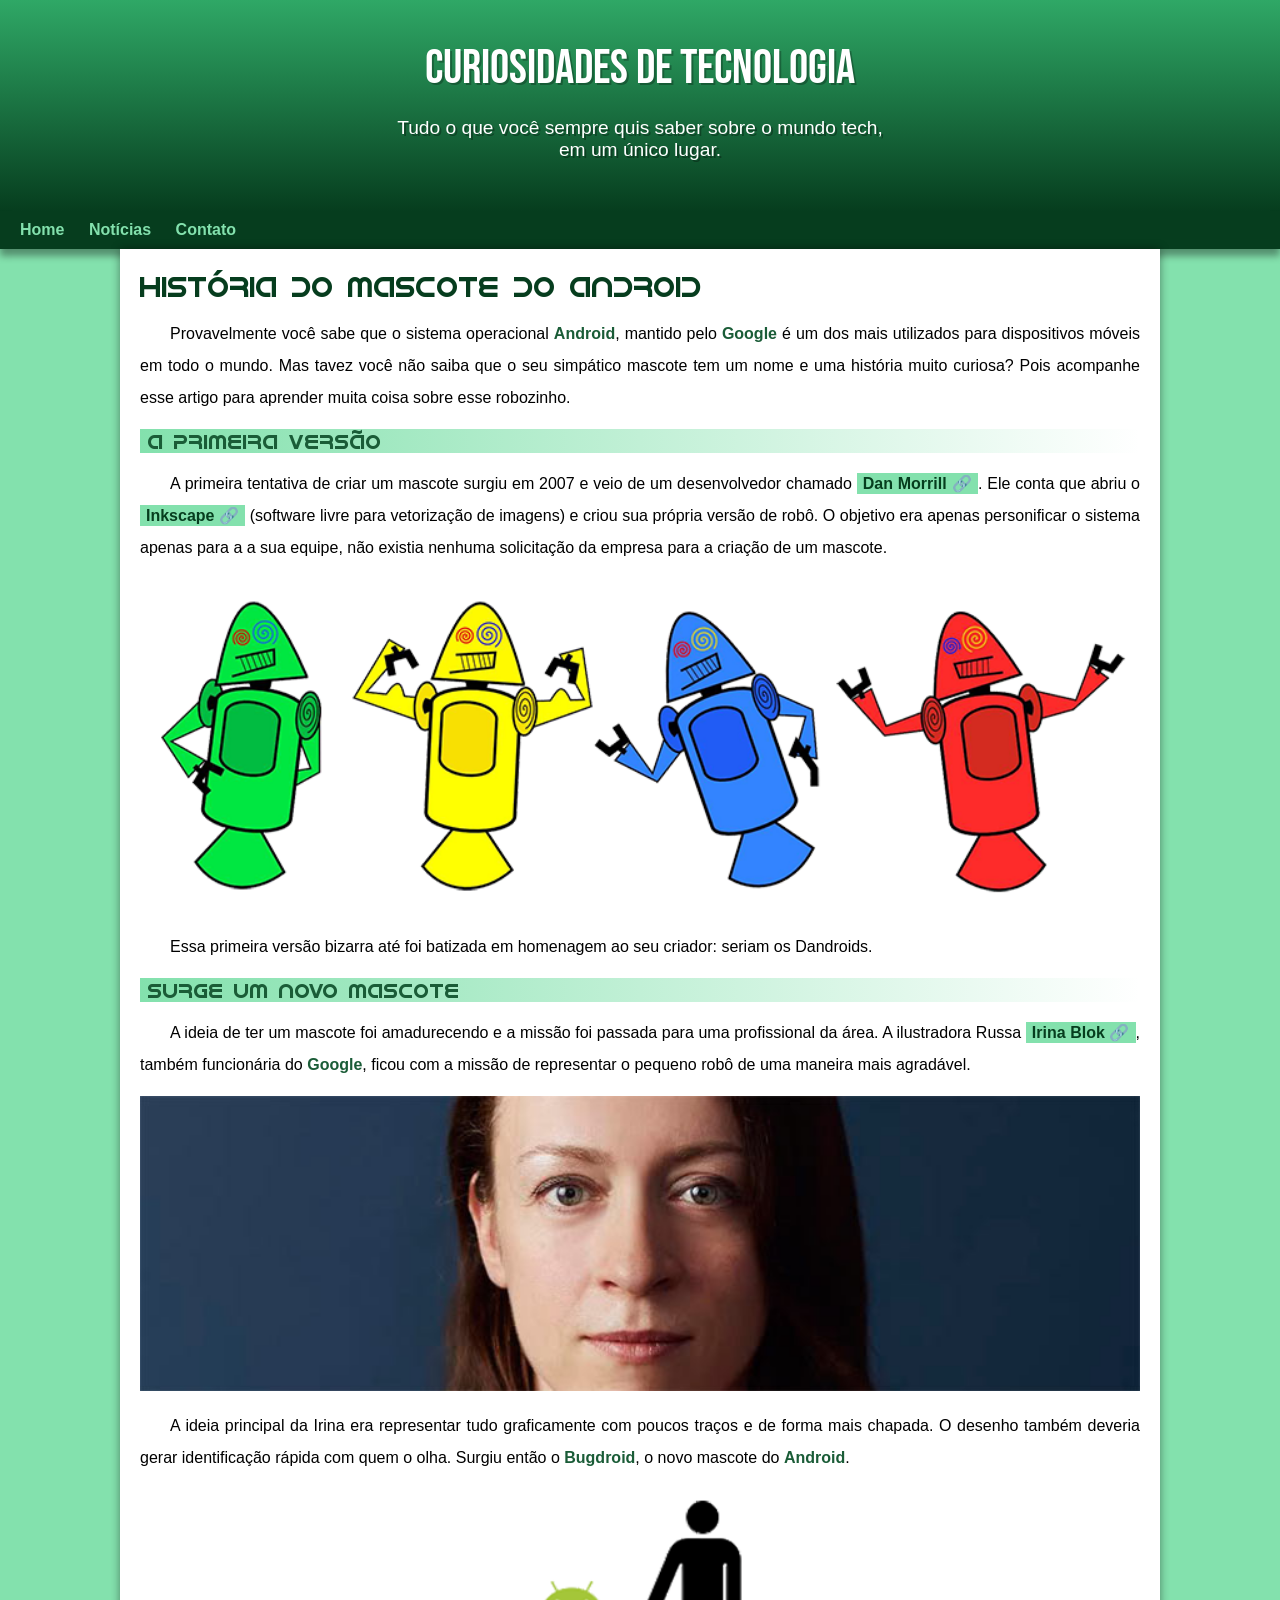
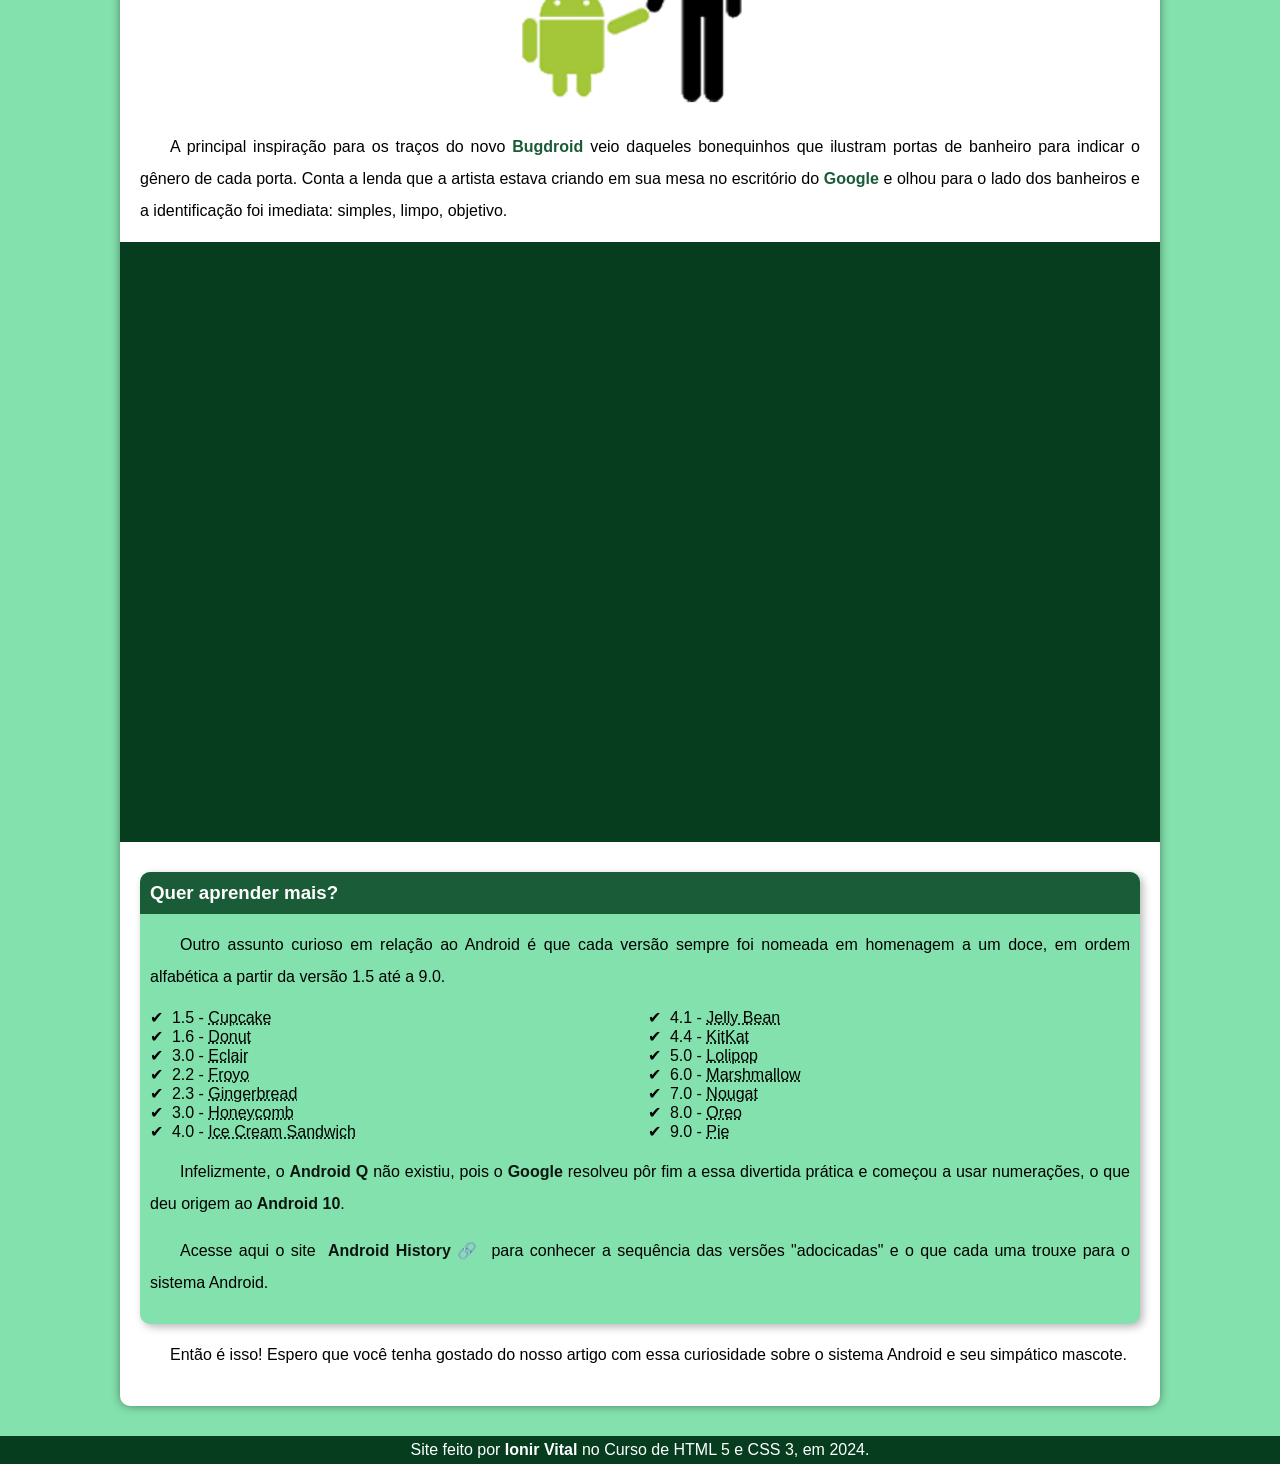
<file: index.html>
<!DOCTYPE html>
<html lang="pt-br">
<head>
    <meta charset="UTF-8">
    <meta name="viewport" content="width=device-width, initial-scale=1.0">
    <title>Como surgiu o mascote do Android?</title>
    <link rel="shortcut icon" href="imagens/favicon.ico" type="image/x-icon">
    <link rel="stylesheet" href="estilo/style.css">
</head>
<body>
    <header>
        <h1>
            Curiosidades de Tecnologia
        </h1>
        <p>
            Tudo o que você sempre quis saber sobre o mundo tech, em um único lugar.
        </p>
    </header>

    <nav>
        <a href="#">Home</a>
        <a href="#">Notícias</a>
        <a href="#">Contato</a>
    </nav>

    <main>
        <article>
            <h1>
                História do Mascote do Android
            </h1>

            <p>
                Provavelmente você sabe que o sistema operacional <strong>Android</strong>, mantido pelo <strong>Google</strong> é um dos mais utilizados para dispositivos móveis em todo o mundo. Mas tavez você não saiba que o seu simpático mascote tem um nome e uma história muito curiosa? Pois acompanhe esse artigo para aprender muita coisa sobre esse robozinho.
            </p>

            <h2>
                A primeira versão
            </h2>

            <p>
                A primeira tentativa de criar um mascote surgiu em 2007 e veio de um desenvolvedor chamado <a href="https://androidcommunity.com/dan-morrill-shows-us-the-android-mascot-that-almost-was-20130103/" target="_blank" class="externo">Dan Morrill</a>. Ele conta que abriu o <a href="https://inkscape.org/pt-br/" target="_blank" class="externo">Inkscape</a> (software livre para vetorização de imagens) e criou sua própria versão de robô. O objetivo era apenas personificar o sistema apenas para a a sua equipe, não existia nenhuma solicitação da empresa para a criação de um mascote.
            </p>

            <picture>
                <source media="(max-width: 670px)" srcset="imagens/dan-droids-pq.png">
                <img src="imagens/dan-droids.png" alt="Primeiro mascote do Android">
            </picture>

            <p>
                Essa primeira versão bizarra até foi batizada em homenagem ao seu criador: seriam os Dandroids.
            </p>

            <h2>
                Surge um novo mascote
            </h2>

            <p>
                A ideia de ter um mascote foi amadurecendo e a missão foi passada para uma profissional da área. A ilustradora Russa <a href="https://www.irinablok.com/android" target="_blank" class="externo">Irina Blok</a>, também funcionária do <strong>Google</strong>, ficou com a missão de representar o pequeno robô de uma maneira mais agradável.
            </p>

            <picture>
                <source media="(max-width: 670px)" srcset="imagens/irina-blok-pq.jpg">
                <img src="imagens/irina-blok.jpg" alt="Irina Blok, criadora do Bugdroid"></picture>

            <p>
                A ideia principal da Irina era representar tudo graficamente com poucos traços e de forma mais chapada. O desenho também deveria gerar identificação rápida com quem o olha. Surgiu então o <strong>Bugdroid</strong>, o novo mascote do <strong>Android</strong>.
            </p>

            <img src="imagens/bugdroid.png" class="pequena" alt="Bugdroid">

            <p>
                A principal inspiração para os traços do novo <strong>Bugdroid</strong> veio daqueles bonequinhos que ilustram portas de banheiro para indicar o gênero de cada porta. Conta a lenda que a artista estava criando em sua mesa no escritório do <strong>Google</strong> e olhou para o lado dos banheiros e a identificação foi imediata: simples, limpo, objetivo.
            </p>

            <div class="video">
                <iframe width="560" height="315" src="https://www.youtube.com/embed/l2UDgpLz20M?si=Un2TW4evnf3YrER6" title="YouTube video player" frameborder="0" allow="accelerometer; autoplay; clipboard-write; encrypted-media; gyroscope; picture-in-picture; web-share" referrerpolicy="strict-origin-when-cross-origin" allowfullscreen></iframe>
            </div>
            
            <aside>
                <h3>
                    Quer aprender mais?
                </h3>

                <p>
                    Outro assunto curioso em relação ao <stron>Android</stron> é que cada versão sempre foi nomeada em homenagem a um doce, em ordem alfabética a partir da versão 1.5 até a 9.0.
                </p>

                <ul>
                    <li>
                        1.5 - <abbr title="Bolo de Copo">Cupcake</abbr>
                    </li>
                    <li>
                        1.6 - <abbr title="Rosquinha">Donut</abbr>
                    </li>
                    <li>
                        3.0 - <abbr title="Bomba">Eclair</abbr>
                    </li>
                    <li>
                        2.2 - <abbr title="Iogurte Congelado">Froyo</abbr>
                    </li>
                    <li>
                        2.3 - <abbr title="Biscoito de Gengibre">Gingerbread</abbr>
                    </li>
                    <li>
                        3.0 - <abbr title="Favo de Mel">Honeycomb</abbr>
                    </li>
                    <li>
                        4.0 - <abbr title="Sanduíche de Sorvete">Ice Cream Sandwich</abbr>
                    </li>
                    <li>
                        4.1 - <abbr title="Jujua">Jelly Bean</abbr>
                    </li>
                    <li>
                        4.4 - <abbr title="KitKat">KitKat</abbr>
                    </li>
                    <li>
                        5.0 - <abbr title="Pirulito">Lolipop</abbr>
                    </li>
                    <li>
                        6.0 - <abbr title="Marshmallow">Marshmallow</abbr>
                    </li>
                    <li>
                        7.0 - <abbr title="Torrone">Nougat</abbr>
                    </li>
                    <li>
                        8.0 - <abbr title="Oreo">Oreo</abbr>
                    </li>
                    <li>
                        9.0 - <abbr title="Torta">Pie</abbr>
                    </li>
                </ul>

                <p>
                    Infelizmente, o <strong>Android Q</strong> não existiu, pois o <strong>Google</strong> resolveu pôr fim a essa divertida prática e começou a usar numerações, o que deu origem ao <strong>Android 10</strong>.
                </p>
                <p>
                    Acesse aqui o site <a href="https://www.androidauthority.com/history-android-os-name-789433/" target="_blank" class="externo">Android History</a> para conhecer a sequência das versões "adocicadas" e o que cada uma trouxe para o sistema Android.
                </p>
            </aside>
            
            <p>
                Então é isso! Espero que você tenha gostado do nosso artigo com essa curiosidade sobre o sistema Android e seu simpático mascote.
            </p>
        </article>
    </main>

    <footer>
        <p>
            Site feito por <a href="https://github.com/ionirmera" target="_blank">Ionir Vital</a> no Curso de HTML 5 e CSS 3, em 2024.
        </p>
    </footer>

</body>
</html>
</file>
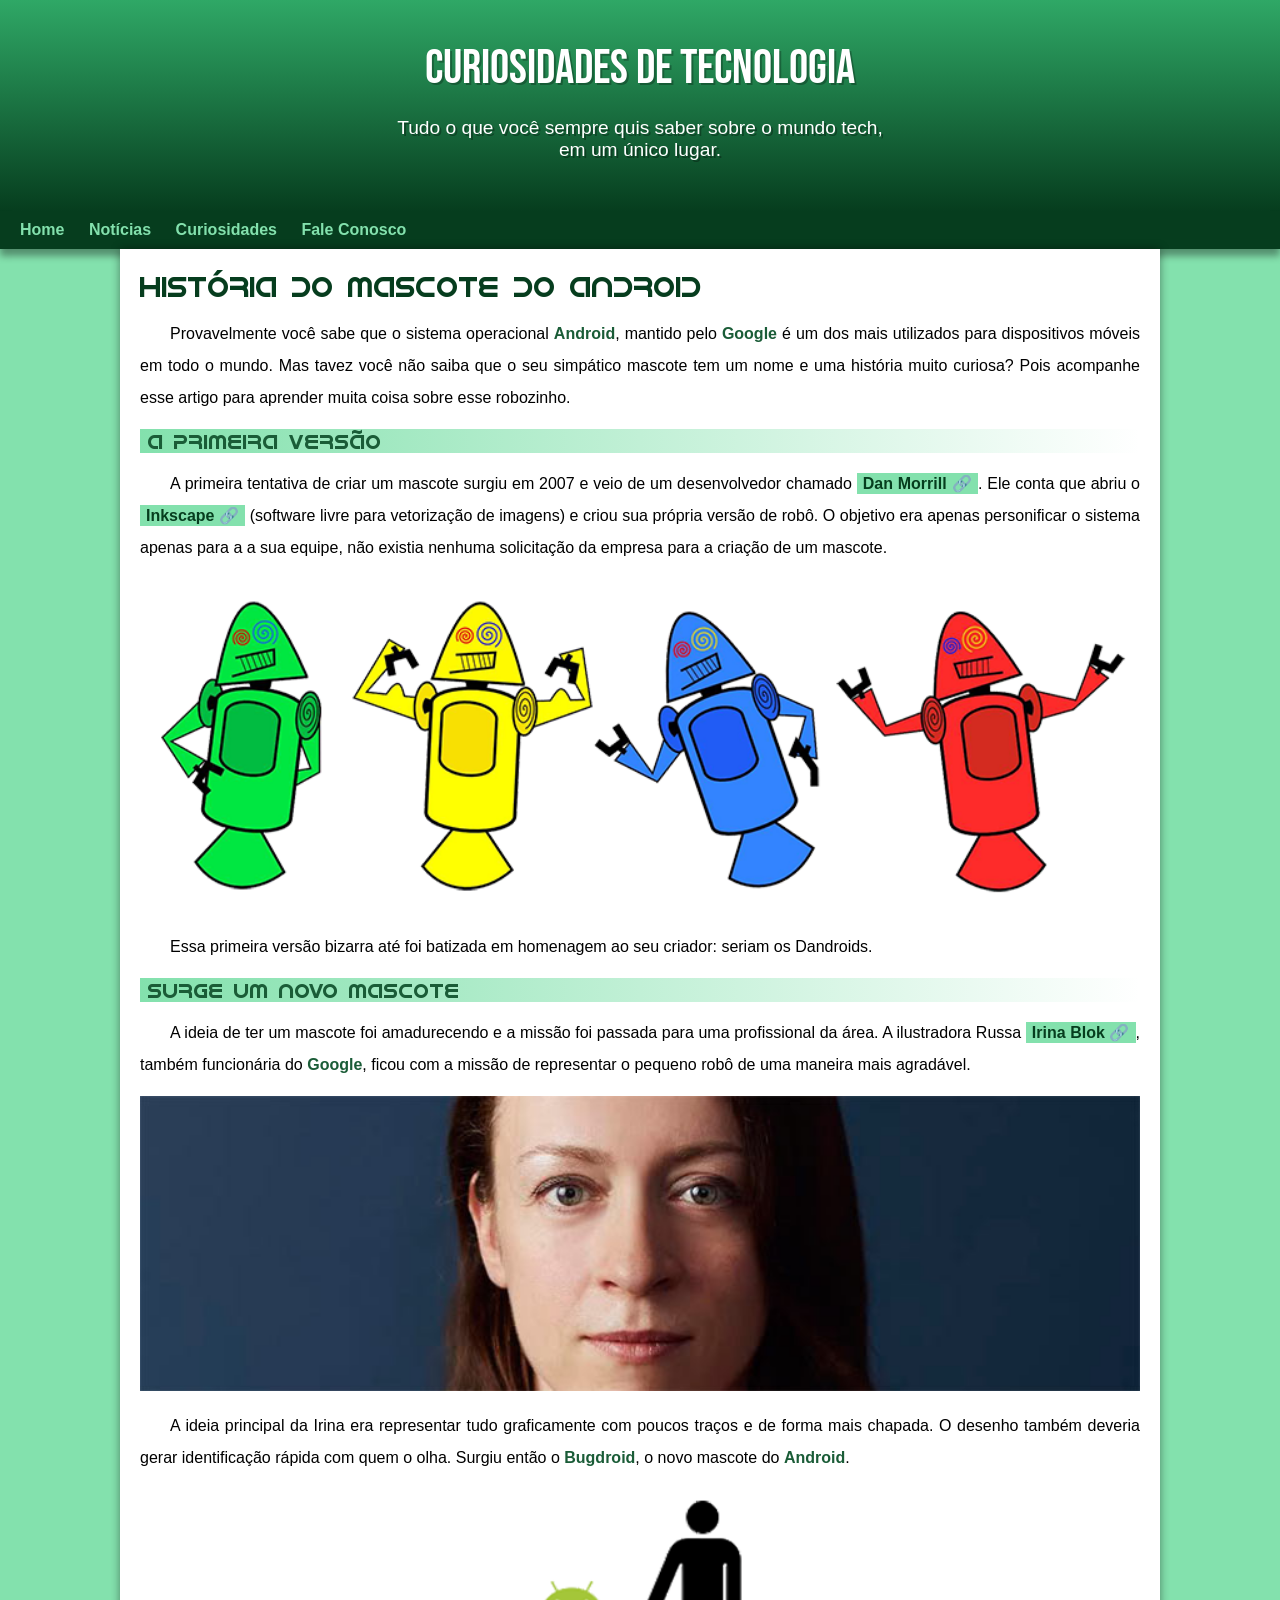
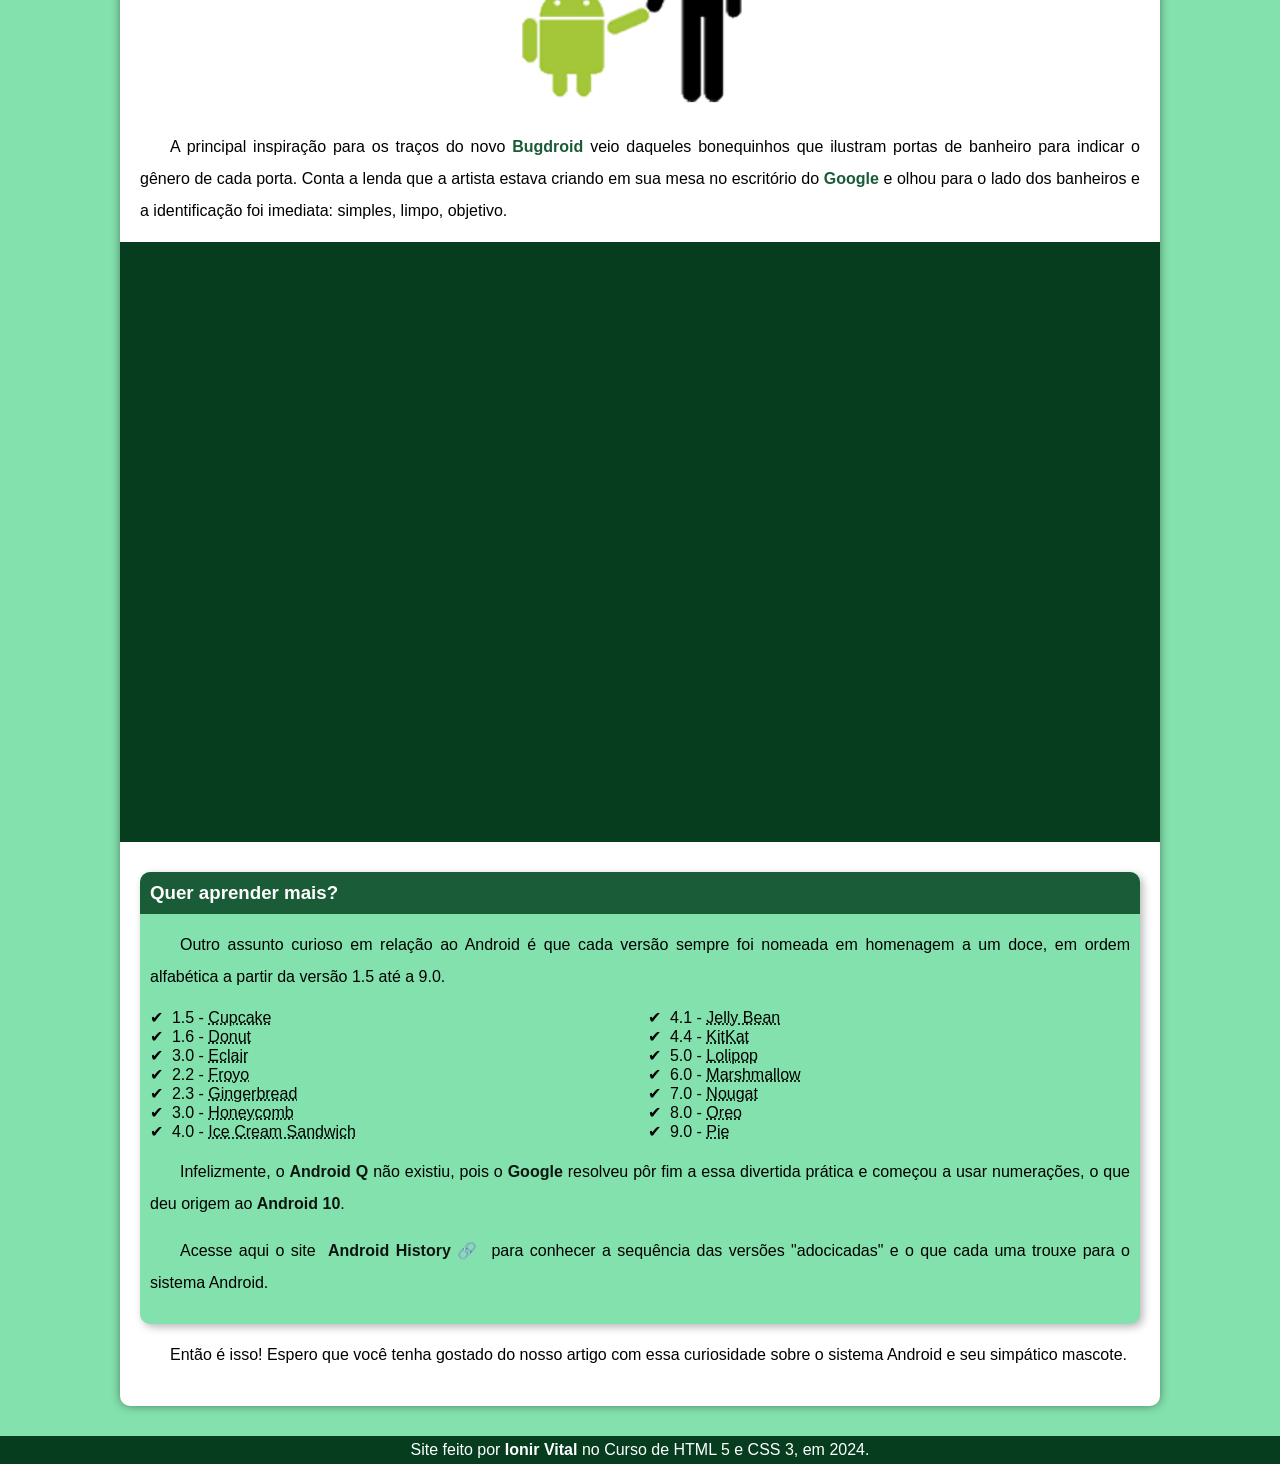
<file: index.html.html>
<!DOCTYPE html>
<html lang="pt-br">
<head>
    <meta charset="UTF-8">
    <meta name="viewport" content="width=device-width, initial-scale=1.0">
    <title>Como surgiu o mascote do Android?</title>
    <link rel="shortcut icon" href="imagens/favicon.ico" type="image/x-icon">
    <link rel="stylesheet" href="estilo/style.css">
</head>
<body>
    <header>
        <h1>
            Curiosidades de Tecnologia
        </h1>
        <p>
            Tudo o que você sempre quis saber sobre o mundo tech, em um único lugar.
        </p>
    </header>

    <nav>
        <a href="#">Home</a>
        <a href="#">Notícias</a>
        <a href="#">Curiosidades</a>
        <a href="#">Fale Conosco</a>
    </nav>

    <main>
        <article>
            <h1>
                História do Mascote do Android
            </h1>

            <p>
                Provavelmente você sabe que o sistema operacional <strong>Android</strong>, mantido pelo <strong>Google</strong> é um dos mais utilizados para dispositivos móveis em todo o mundo. Mas tavez você não saiba que o seu simpático mascote tem um nome e uma história muito curiosa? Pois acompanhe esse artigo para aprender muita coisa sobre esse robozinho.
            </p>

            <h2>
                A primeira versão
            </h2>

            <p>
                A primeira tentativa de criar um mascote surgiu em 2007 e veio de um desenvolvedor chamado <a href="https://androidcommunity.com/dan-morrill-shows-us-the-android-mascot-that-almost-was-20130103/" target="_blank" class="externo">Dan Morrill</a>. Ele conta que abriu o <a href="https://inkscape.org/pt-br/" target="_blank" class="externo">Inkscape</a> (software livre para vetorização de imagens) e criou sua própria versão de robô. O objetivo era apenas personificar o sistema apenas para a a sua equipe, não existia nenhuma solicitação da empresa para a criação de um mascote.
            </p>

            <picture>
                <source media="(max-width: 670px)" srcset="imagens/dan-droids-pq.png">
                <img src="imagens/dan-droids.png" alt="Primeiro mascote do Android">
            </picture>

            <p>
                Essa primeira versão bizarra até foi batizada em homenagem ao seu criador: seriam os Dandroids.
            </p>

            <h2>
                Surge um novo mascote
            </h2>

            <p>
                A ideia de ter um mascote foi amadurecendo e a missão foi passada para uma profissional da área. A ilustradora Russa <a href="https://www.irinablok.com/android" target="_blank" class="externo">Irina Blok</a>, também funcionária do <strong>Google</strong>, ficou com a missão de representar o pequeno robô de uma maneira mais agradável.
            </p>

            <picture>
                <source media="(max-width: 670px)" srcset="imagens/irina-blok-pq.jpg">
                <img src="imagens/irina-blok.jpg" alt="Irina Blok, criadora do Bugdroid"></picture>

            <p>
                A ideia principal da Irina era representar tudo graficamente com poucos traços e de forma mais chapada. O desenho também deveria gerar identificação rápida com quem o olha. Surgiu então o <strong>Bugdroid</strong>, o novo mascote do <strong>Android</strong>.
            </p>

            <img src="imagens/bugdroid.png" class="pequena" alt="Bugdroid">

            <p>
                A principal inspiração para os traços do novo <strong>Bugdroid</strong> veio daqueles bonequinhos que ilustram portas de banheiro para indicar o gênero de cada porta. Conta a lenda que a artista estava criando em sua mesa no escritório do <strong>Google</strong> e olhou para o lado dos banheiros e a identificação foi imediata: simples, limpo, objetivo.
            </p>

            <div class="video">
                <iframe width="560" height="315" src="https://www.youtube.com/embed/l2UDgpLz20M?si=Un2TW4evnf3YrER6" title="YouTube video player" frameborder="0" allow="accelerometer; autoplay; clipboard-write; encrypted-media; gyroscope; picture-in-picture; web-share" referrerpolicy="strict-origin-when-cross-origin" allowfullscreen></iframe>
            </div>
            
            <aside>
                <h3>
                    Quer aprender mais?
                </h3>

                <p>
                    Outro assunto curioso em relação ao <stron>Android</stron> é que cada versão sempre foi nomeada em homenagem a um doce, em ordem alfabética a partir da versão 1.5 até a 9.0.
                </p>

                <ul>
                    <li>
                        1.5 - <abbr title="Bolo de Copo">Cupcake</abbr>
                    </li>
                    <li>
                        1.6 - <abbr title="Rosquinha">Donut</abbr>
                    </li>
                    <li>
                        3.0 - <abbr title="Bomba">Eclair</abbr>
                    </li>
                    <li>
                        2.2 - <abbr title="Iogurte Congelado">Froyo</abbr>
                    </li>
                    <li>
                        2.3 - <abbr title="Biscoito de Gengibre">Gingerbread</abbr>
                    </li>
                    <li>
                        3.0 - <abbr title="Favo de Mel">Honeycomb</abbr>
                    </li>
                    <li>
                        4.0 - <abbr title="Sanduíche de Sorvete">Ice Cream Sandwich</abbr>
                    </li>
                    <li>
                        4.1 - <abbr title="Jujua">Jelly Bean</abbr>
                    </li>
                    <li>
                        4.4 - <abbr title="KitKat">KitKat</abbr>
                    </li>
                    <li>
                        5.0 - <abbr title="Pirulito">Lolipop</abbr>
                    </li>
                    <li>
                        6.0 - <abbr title="Marshmallow">Marshmallow</abbr>
                    </li>
                    <li>
                        7.0 - <abbr title="Torrone">Nougat</abbr>
                    </li>
                    <li>
                        8.0 - <abbr title="Oreo">Oreo</abbr>
                    </li>
                    <li>
                        9.0 - <abbr title="Torta">Pie</abbr>
                    </li>
                </ul>

                <p>
                    Infelizmente, o <strong>Android Q</strong> não existiu, pois o <strong>Google</strong> resolveu pôr fim a essa divertida prática e começou a usar numerações, o que deu origem ao <strong>Android 10</strong>.
                </p>
                <p>
                    Acesse aqui o site <a href="https://www.androidauthority.com/history-android-os-name-789433/" target="_blank" class="externo">Android History</a> para conhecer a sequência das versões "adocicadas" e o que cada uma trouxe para o sistema Android.
                </p>
            </aside>
            
            <p>
                Então é isso! Espero que você tenha gostado do nosso artigo com essa curiosidade sobre o sistema Android e seu simpático mascote.
            </p>
        </article>
    </main>

    <footer>
        <p>
            Site feito por <a href="https://github.com/ionirmera" target="_blank">Ionir Vital</a> no Curso de HTML 5 e CSS 3, em 2024.
        </p>
    </footer>

</body>
</html>
</file>
<file: estilo/style.css>
@charset "UTF-8";

@import url('https://fonts.googleapis.com/css2?family=Bebas+Neue&display=swap');

@font-face {
    font-family: 'Android';
    src: url('../fontes/idroid.otf') format('opentype');
    font-weight: normal;
}


/*
#c5ebd6
#83e1ad
#3ddc84
#2fa866
#1a5c37
#063d1e
*/

:root{
    --cor0: #c5ebd6;
    --cor1: #83e1ad;
    --cor2: #3ddc84;
    --cor3: #2fa866;
    --cor4: #1a5c37;
    --cor5: #063d1e;

    --fonte-padrao: Arial, Verdana, Helvetica, sans-serif;
    --fote-destaque: "Bebas Neue", cursive;
    --fonte-android: 'Android', cursive;
}

* {
    margin: 0px;
    padding: 0px;
}

body {
    background-color: var(--cor1);
    font-family: var(--fonte-padrao);
}

a.externo::after {
    content: '\00a0\1f517';
}

header {
    background-image: linear-gradient(to bottom, var(--cor3), var(--cor5));
    min-height: 150px;
    text-align: center;
    padding-top: 40px;
}

header  h1 {
    color: white;
    font-family: var(--fote-destaque);
    font-size: 3em;
    font-weight: normal;
    margin-bottom: 20px;
    text-shadow: 2px 2px 0px rgba(0, 0, 0, 0.267);
}

header  p {
    font-family: var(--fonte-padrao);
    font-size: 1.2em;
    color: white;
    max-width: 500px;
    padding-right: 10px;
    padding-left: 10px;
    margin: auto;
    padding-bottom: 50px;
    text-shadow: 2px 2px 0px rgba(0, 0, 0, 0.315);
}

nav {
    background-color: var(--cor5);
    padding: 10px;
    box-shadow: 0px 7px 7px rgba(0, 0, 0, 0.363);
}

nav a {
    color: var(--cor1);
    padding: 10px;
    border-radius: 5px;
    text-decoration: none;
    font-weight: bold;
    transition-duration: .5s;
}

nav a:hover {
    background-color: var(--cor3);
    color: var(--cor5);
}

main{
    min-width: 300px;
    max-width: 1000px;
    margin: auto;
    margin-bottom: 30px;
    padding: 20px;
    background-color: white;
    box-shadow: 0px 0px 10px rgba(0, 0, 0, 0.418);
    border-bottom-left-radius: 10px;
    border-bottom-right-radius: 10px;
}

main  h1 {
    color: var(--cor5);
    font-family: var(--fonte-android);
    font-weight: normal;
    font-size: 1.8em;
}

main h2 {
    font-family: var(--fonte-android);
    color: var(--cor4);
    font-size: 1.3em;
    font-weight: normal;
    background-image: linear-gradient(to right, var(--cor1), transparent);
    text-indent: 8px;
}

main p {
    margin: 15px 0px ;
    text-align: justify;
    text-indent: 30px;]
    font-size: 1em;
    line-height: 2em;
}

main strong{
    color: var(--cor4);
    font-weight: bold;
}

main a {
    text-decoration: none;
    font-weight: bold;
    color: var(--cor5);
    background-color: var(--cor1);
    padding: 2px 6px;
}

main a:hover {
    text-decoration: underline;
    color: var(--cor4);
}

main img {
    width: 100%;
}

main img.pequena {
    max-width: 350px;
    display: block;
    margin: auto;
}

div.video {
    background-color: var(--cor5);
    margin: 0px -20px 30px -20px;
    padding: 20px;
    padding-bottom: 58%;
    position: relative;
}

div.video iframe {
    position: absolute;
    top: 5%;
    left: 5%;
    width: 90%;
    height: 90%;
}

aside {
    background-color: var(--cor1);
    padding: 10px;
    border-radius: 10px;
    box-shadow: 3px 3px 8px rgba(0, 0, 0, 0.281);
}

aside h3 {
    background-color: var(--cor4);
    color: white;
    padding: 10px;
    margin: -10px -10px 0px -10px;
    border-radius: 10px 10px 0px 0px;
}

aside ul {
    list-style-type: '\2714\00a0';
    list-style-position: inside;
    columns: 2;

}

aside strong {
    color: rgba(0, 0, 0, 0.904);
}

aside a {
    color: rgba(0, 0, 0, 0.904);
}

footer {
    background-color: var(--cor5);
    color: white;
    text-align: center;
    padding-top: 10px;
    font-size: 1em;
    padding: 5px;
}

footer a {
    color: white;
    font-weight: bolder;
    text-decoration: none;
}

footer  a:hover {
    color:var(--cor1);
    text-decoration: underline;
}
</file>
